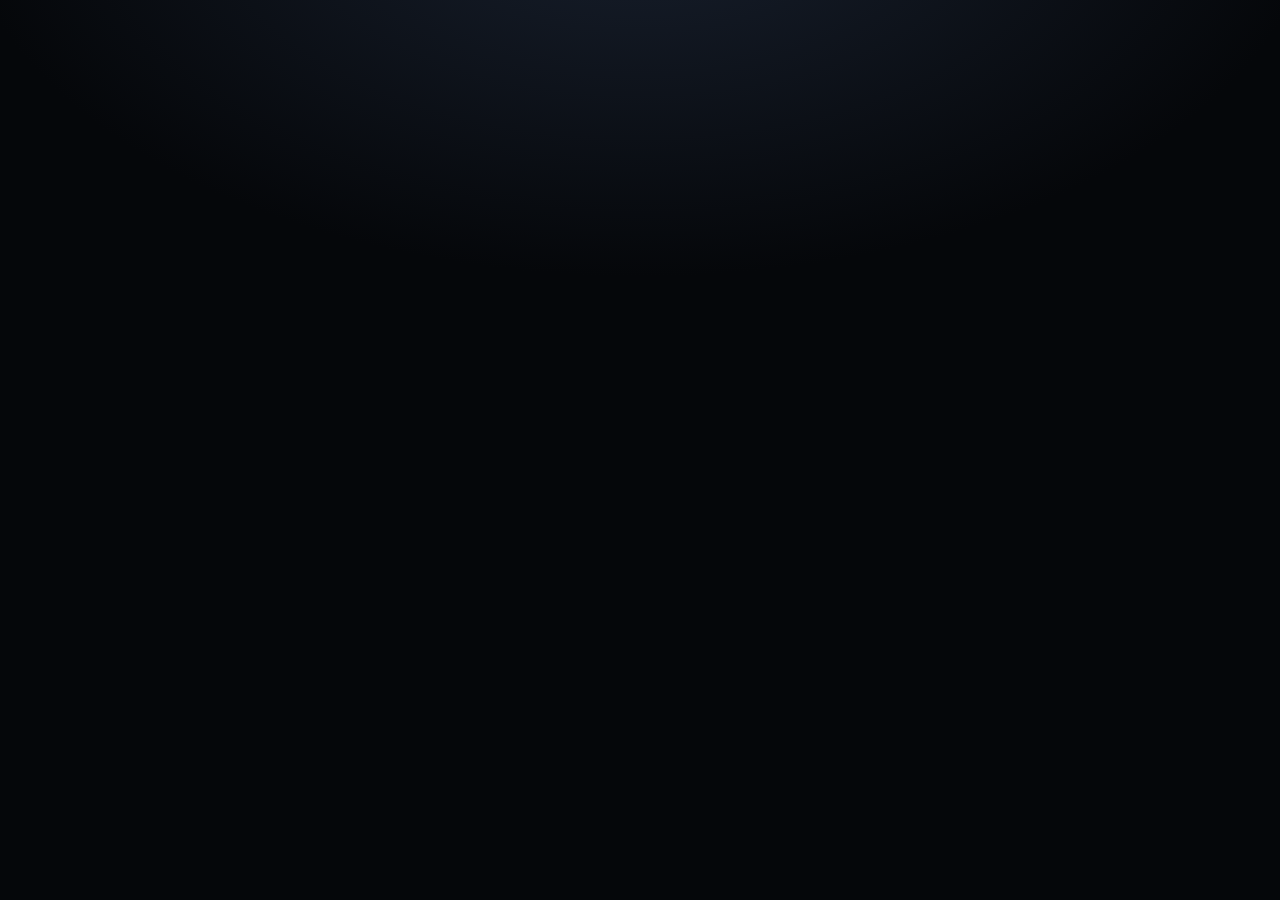
<file: index.html>
<!doctype html>
<html lang="en">
  <head>
    <meta charset="UTF-8" />
    <meta name="viewport" content="width=device-width, initial-scale=1" />
    <title>Searchmixed — Supertrend desk</title>
    <meta
      name="description"
      content="Live Supertrend signals for Deriv markets. Entry, stop, and targets update with the quote."
    />
    <meta name="theme-color" content="#0a0e13" />
    <meta name="mobile-web-app-capable" content="yes" />
    <meta name="apple-mobile-web-app-capable" content="yes" />
    <meta name="apple-mobile-web-app-title" content="Searchmixed" />
    <link rel="manifest" href="./manifest.webmanifest" />
    <link rel="icon" type="image/png" href="./icon-192.png" />
    <link rel="apple-touch-icon" href="./icon-192.png" />
    <link rel="preconnect" href="https://fonts.googleapis.com" />
    <link rel="preconnect" href="https://fonts.gstatic.com" crossorigin />
    <link
      href="https://fonts.googleapis.com/css2?family=Newsreader:opsz,wght@6..72,500;6..72,600&family=Outfit:wght@400;500;600&display=swap"
      rel="stylesheet"
    />

    <script type="importmap">
      {
        "imports": {
          "react": "https://esm.sh/react@19.2.0",
          "react/jsx-runtime": "https://esm.sh/react@19.2.0/jsx-runtime",
          "react-dom": "https://esm.sh/react-dom@19.2.0?external=react",
          "react-dom/client": "https://esm.sh/react-dom@19.2.0/client?external=react"
        }
      }
    </script>
    <script type="module" crossorigin src="./assets/index-BgIUGiCm.js"></script>
    <link rel="stylesheet" crossorigin href="./assets/index-Mq8Unk-9.css">
  </head>
  <body>
    <div id="root"></div>
  </body>
</html>
</file>
<file: assets/index-Mq8Unk-9.css>
/*! tailwindcss v4.3.3 | MIT License | https://tailwindcss.com */
@layer properties{@supports (((-webkit-hyphens:none)) and (not (margin-trim:inline))) or ((-moz-orient:inline) and (not (color:rgb(from red r g b)))){*,:before,:after,::backdrop{--tw-scale-x:1;--tw-scale-y:1;--tw-scale-z:1;--tw-rotate-x:initial;--tw-rotate-y:initial;--tw-rotate-z:initial;--tw-skew-x:initial;--tw-skew-y:initial;--tw-pan-x:initial;--tw-pan-y:initial;--tw-pinch-zoom:initial;--tw-space-y-reverse:0;--tw-space-x-reverse:0;--tw-divide-x-reverse:0;--tw-border-style:solid;--tw-divide-y-reverse:0;--tw-leading:initial;--tw-font-weight:initial;--tw-tracking:initial;--tw-ordinal:initial;--tw-slashed-zero:initial;--tw-numeric-figure:initial;--tw-numeric-spacing:initial;--tw-numeric-fraction:initial;--tw-shadow:0 0 #0000;--tw-shadow-color:initial;--tw-shadow-alpha:100%;--tw-inset-shadow:0 0 #0000;--tw-inset-shadow-color:initial;--tw-inset-shadow-alpha:100%;--tw-ring-color:initial;--tw-ring-shadow:0 0 #0000;--tw-inset-ring-color:initial;--tw-inset-ring-shadow:0 0 #0000;--tw-ring-inset:initial;--tw-ring-offset-width:0px;--tw-ring-offset-color:#fff;--tw-ring-offset-shadow:0 0 #0000;--tw-blur:initial;--tw-brightness:initial;--tw-contrast:initial;--tw-grayscale:initial;--tw-hue-rotate:initial;--tw-invert:initial;--tw-opacity:initial;--tw-saturate:initial;--tw-sepia:initial;--tw-drop-shadow:initial;--tw-drop-shadow-color:initial;--tw-drop-shadow-alpha:100%;--tw-drop-shadow-size:initial;--tw-backdrop-blur:initial;--tw-backdrop-brightness:initial;--tw-backdrop-contrast:initial;--tw-backdrop-grayscale:initial;--tw-backdrop-hue-rotate:initial;--tw-backdrop-invert:initial;--tw-backdrop-opacity:initial;--tw-backdrop-saturate:initial;--tw-backdrop-sepia:initial;--tw-duration:initial;--tw-ease:initial;--tw-outline-style:solid}}}@layer theme{:root,:host{--font-sans:ui-sans-serif, system-ui, -apple-system, "Segoe UI", Roboto, Inter, Arial, sans-serif;--font-mono:ui-monospace, SFMono-Regular, Menlo, Monaco, Consolas, "Liberation Mono", "Courier New", monospace;--color-red-500:oklch(63.7% .237 25.331);--color-zinc-50:oklch(98.5% 0 none);--color-zinc-400:oklch(70.5% .015 286.067);--color-zinc-500:oklch(55.2% .016 285.938);--color-zinc-900:oklch(21% .006 285.885);--color-zinc-950:oklch(14.1% .005 285.823);--color-neutral-100:oklch(97% 0 none);--color-neutral-300:oklch(87% 0 none);--color-neutral-700:oklch(37.1% 0 none);--color-neutral-900:oklch(20.5% 0 none);--color-black:#000;--color-white:#fff;--spacing:.25rem;--container-xs:20rem;--container-sm:24rem;--container-md:28rem;--container-2xl:42rem;--container-3xl:48rem;--text-xs:.75rem;--text-xs--line-height:calc(1 / .75);--text-sm:.875rem;--text-sm--line-height:calc(1.25 / .875);--text-base:1rem;--text-base--line-height:calc(1.5 / 1);--text-lg:1.125rem;--text-lg--line-height:calc(1.75 / 1.125);--text-2xl:1.5rem;--text-2xl--line-height:calc(2 / 1.5);--text-3xl:1.875rem;--text-3xl--line-height:calc(2.25 / 1.875);--text-4xl:2.25rem;--text-4xl--line-height:calc(2.5 / 2.25);--font-weight-medium:500;--font-weight-semibold:600;--font-weight-extrabold:800;--font-weight-black:900;--tracking-tight:-.025em;--tracking-wide:.025em;--tracking-widest:.1em;--radius-sm:8px;--radius-md:12px;--radius-xl:24px;--radius-2xl:1rem;--ease-out:cubic-bezier(0, 0, .2, 1);--animate-pulse:pulse 2s cubic-bezier(.4, 0, .6, 1) infinite;--default-transition-duration:.15s;--default-transition-timing-function:cubic-bezier(.4, 0, .2, 1);--default-font-family:var(--font-sans);--default-mono-font-family:var(--font-mono);--font-display:ui-sans-serif, system-ui, -apple-system, "Segoe UI", Roboto, Inter, Arial, sans-serif;--color-canvas:#0a0e13;--color-panel:#121924;--color-panel-2:#18212e;--color-ink:#e9eff8;--color-mist:#7d8ca3;--color-faint:#5d6b80;--color-line:#1e2836;--color-paper:#e9eff8;--color-ink-btn:#0a0e13;--color-rise:#22d18b;--color-fall:#ff5b6a;--color-rise-soft:#14352c;--color-fall-soft:#3a1c22;--color-accent:#3b82f6}}@layer base{*,:after,:before,::backdrop{box-sizing:border-box;border:0 solid;margin:0;padding:0}::file-selector-button{box-sizing:border-box;border:0 solid;margin:0;padding:0}html,:host{-webkit-text-size-adjust:100%;tab-size:4;line-height:1.5;font-family:var(--default-font-family,-apple-system, BlinkMacSystemFont, "Segoe UI", Roboto, "Helvetica Neue", "Noto Sans", Arial, sans-serif, "Apple Color Emoji", "Segoe UI Emoji", "Segoe UI Symbol", "Noto Color Emoji");font-feature-settings:var(--default-font-feature-settings,normal);font-variation-settings:var(--default-font-variation-settings,normal);-webkit-tap-highlight-color:transparent}hr{height:0;color:inherit;border-top-width:1px}abbr:where([title]){-webkit-text-decoration:underline dotted;text-decoration:underline dotted}h1,h2,h3,h4,h5,h6{font-size:inherit;font-weight:inherit}a{color:inherit;-webkit-text-decoration:inherit;-webkit-text-decoration:inherit;-webkit-text-decoration:inherit;-webkit-text-decoration:inherit;text-decoration:inherit}b,strong{font-weight:bolder}code,kbd,samp,pre{font-family:var(--default-mono-font-family,ui-monospace, SFMono-Regular, Menlo, Monaco, Consolas, "Liberation Mono", "Courier New", monospace);font-feature-settings:var(--default-mono-font-feature-settings,normal);font-variation-settings:var(--default-mono-font-variation-settings,normal);font-size:1em}small{font-size:80%}sub,sup{vertical-align:baseline;font-size:75%;line-height:0;position:relative}sub{bottom:-.25em}sup{top:-.5em}table{text-indent:0;border-color:inherit;border-collapse:collapse}:-moz-focusring:where(:not(iframe)){outline:auto}progress{vertical-align:baseline}summary{display:list-item}ol,ul,menu{list-style:none}img,svg,video,canvas,audio,iframe,embed,object{vertical-align:middle;display:block}img,video{max-width:100%;height:auto}button,input,select,optgroup,textarea{font:inherit;font-feature-settings:inherit;font-variation-settings:inherit;letter-spacing:inherit;color:inherit;opacity:1;background-color:#0000;border-radius:0}::file-selector-button{font:inherit;font-feature-settings:inherit;font-variation-settings:inherit;letter-spacing:inherit;color:inherit;opacity:1;background-color:#0000;border-radius:0}:where(select:is([multiple],[size])) optgroup{font-weight:bolder}:where(select:is([multiple],[size])) optgroup option{padding-inline-start:20px}::file-selector-button{margin-inline-end:4px}::placeholder{opacity:1}@supports (not ((-webkit-appearance:-apple-pay-button))) or (contain-intrinsic-size:1px){::placeholder{color:currentColor}@supports (color:color-mix(in lab, red, red)){::placeholder{color:color-mix(in oklab, currentcolor 50%, transparent)}}}textarea{resize:vertical}::-webkit-search-decoration{-webkit-appearance:none}::-webkit-date-and-time-value{min-height:1lh;text-align:inherit}::-webkit-datetime-edit{display:inline-flex}::-webkit-datetime-edit-fields-wrapper{padding:0}::-webkit-datetime-edit{padding-block:0}::-webkit-datetime-edit-year-field{padding-block:0}::-webkit-datetime-edit-month-field{padding-block:0}::-webkit-datetime-edit-day-field{padding-block:0}::-webkit-datetime-edit-hour-field{padding-block:0}::-webkit-datetime-edit-minute-field{padding-block:0}::-webkit-datetime-edit-second-field{padding-block:0}::-webkit-datetime-edit-millisecond-field{padding-block:0}::-webkit-datetime-edit-meridiem-field{padding-block:0}::-webkit-calendar-picker-indicator{line-height:1}:-moz-ui-invalid{box-shadow:none}button,input:where([type=button],[type=reset],[type=submit]){appearance:button}::file-selector-button{appearance:button}::-webkit-inner-spin-button{height:auto}::-webkit-outer-spin-button{height:auto}[hidden]:where(:not([hidden=until-found])){display:none!important}html{--lightningcss-light: ;--lightningcss-dark:initial;color-scheme:dark;background:var(--color-canvas);-webkit-font-smoothing:antialiased;-moz-osx-font-smoothing:grayscale}body{min-height:100dvh;color:var(--color-ink);font-family:var(--font-sans);text-wrap:pretty;background:radial-gradient(1100px 620px at 50% -12%,#18202e,#05070a 62%);margin:0;overflow-x:clip}h1,h2,h3{text-wrap:balance}.brand-mark{flex:none;width:2.25rem;height:2.25rem}button:not(:disabled),[role=button]:not(:disabled){cursor:pointer}::selection{background:var(--color-paper);color:var(--color-ink-btn)}*{scrollbar-width:thin;scrollbar-color:var(--color-line) transparent}}@layer components;@layer utilities{.\@container{container-type:inline-size}.pointer-events-none{pointer-events:none}.collapse{visibility:collapse}.invisible{visibility:hidden}.visible{visibility:visible}.sr-only{clip-path:inset(50%);white-space:nowrap;border-width:0;width:1px;height:1px;margin:-1px;padding:0;position:absolute;overflow:hidden}.not-sr-only{clip-path:none;white-space:normal;width:auto;height:auto;margin:0;padding:0;position:static;overflow:visible}.absolute{position:absolute}.fixed{position:fixed}.relative{position:relative}.static{position:static}.sticky{position:sticky}.top-2{top:calc(var(--spacing) * 2)}.right-2{right:calc(var(--spacing) * 2)}.left-0{left:0}.isolate{isolation:isolate}.isolation-auto{isolation:auto}.z-20{z-index:20}.container{width:100%}@media (width>=40rem){.container{max-width:40rem}}@media (width>=48rem){.container{max-width:48rem}}@media (width>=64rem){.container{max-width:64rem}}@media (width>=80rem){.container{max-width:80rem}}@media (width>=96rem){.container{max-width:96rem}}.mx-auto{margin-inline:auto}.mt-1{margin-top:var(--spacing)}.mt-2{margin-top:calc(var(--spacing) * 2)}.mt-3{margin-top:calc(var(--spacing) * 3)}.mt-4{margin-top:calc(var(--spacing) * 4)}.mt-5{margin-top:calc(var(--spacing) * 5)}.mt-auto{margin-top:auto}.mb-3{margin-bottom:calc(var(--spacing) * 3)}.ml-auto{margin-left:auto}.block{display:block}.contents{display:contents}.flex{display:flex}.flow-root{display:flow-root}.grid{display:grid}.hidden{display:none}.inline{display:inline}.inline-block{display:inline-block}.inline-flex{display:inline-flex}.inline-grid{display:inline-grid}.inline-table{display:inline-table}.list-item{display:list-item}.table{display:table}.table-caption{display:table-caption}.table-cell{display:table-cell}.table-column{display:table-column}.table-column-group{display:table-column-group}.table-footer-group{display:table-footer-group}.table-header-group{display:table-header-group}.table-row{display:table-row}.table-row-group{display:table-row-group}.size-2{width:calc(var(--spacing) * 2);height:calc(var(--spacing) * 2)}.size-4{width:calc(var(--spacing) * 4);height:calc(var(--spacing) * 4)}.size-9{width:calc(var(--spacing) * 9);height:calc(var(--spacing) * 9)}.size-10{width:calc(var(--spacing) * 10);height:calc(var(--spacing) * 10)}.h-4{height:calc(var(--spacing) * 4)}.h-8{height:calc(var(--spacing) * 8)}.h-10{height:calc(var(--spacing) * 10)}.h-11{height:calc(var(--spacing) * 11)}.h-60{height:calc(var(--spacing) * 60)}.h-full{height:100%}.min-h-64{min-height:calc(var(--spacing) * 64)}.min-h-dvh{min-height:100dvh}.min-h-screen{min-height:100vh}.w-8{width:calc(var(--spacing) * 8)}.w-14{width:calc(var(--spacing) * 14)}.w-20{width:calc(var(--spacing) * 20)}.w-28{width:calc(var(--spacing) * 28)}.w-64{width:calc(var(--spacing) * 64)}.w-full{width:100%}.max-w-2xl{max-width:var(--container-2xl)}.max-w-3xl{max-width:var(--container-3xl)}.max-w-\[1440px\]{max-width:1440px}.max-w-md{max-width:var(--container-md)}.max-w-sm{max-width:var(--container-sm)}.min-w-0{min-width:0}.flex-1{flex:1}.shrink{flex-shrink:1}.shrink-0{flex-shrink:0}.grow{flex-grow:1}.border-collapse{border-collapse:collapse}.translate-none{translate:none}.scale-3d{scale:var(--tw-scale-x) var(--tw-scale-y) var(--tw-scale-z)}.transform{transform:var(--tw-rotate-x,) var(--tw-rotate-y,) var(--tw-rotate-z,) var(--tw-skew-x,) var(--tw-skew-y,)}.animate-pulse{animation:var(--animate-pulse)}.cursor-pointer{cursor:pointer}.touch-pan-y{--tw-pan-y:pan-y;touch-action:var(--tw-pan-x,) var(--tw-pan-y,) var(--tw-pinch-zoom,)}.touch-pinch-zoom{--tw-pinch-zoom:pinch-zoom;touch-action:var(--tw-pan-x,) var(--tw-pan-y,) var(--tw-pinch-zoom,)}.grid-cols-2{grid-template-columns:repeat(2,minmax(0,1fr))}.grid-cols-4{grid-template-columns:repeat(4,minmax(0,1fr))}.flex-col{flex-direction:column}.flex-wrap{flex-wrap:wrap}.place-items-center{place-items:center}.items-center{align-items:center}.items-end{align-items:flex-end}.items-start{align-items:flex-start}.justify-between{justify-content:space-between}.justify-center{justify-content:center}.justify-end{justify-content:flex-end}.gap-1{gap:var(--spacing)}.gap-1\.5{gap:calc(var(--spacing) * 1.5)}.gap-2{gap:calc(var(--spacing) * 2)}.gap-2\.5{gap:calc(var(--spacing) * 2.5)}.gap-3{gap:calc(var(--spacing) * 3)}.gap-4{gap:calc(var(--spacing) * 4)}.gap-8{gap:calc(var(--spacing) * 8)}:where(.space-y-reverse>:not(:last-child)){--tw-space-y-reverse:1}:where(.space-x-reverse>:not(:last-child)){--tw-space-x-reverse:1}:where(.divide-x>:not(:last-child)){--tw-divide-x-reverse:0;border-inline-style:var(--tw-border-style);border-inline-start-width:calc(1px * var(--tw-divide-x-reverse));border-inline-end-width:calc(1px * calc(1 - var(--tw-divide-x-reverse)))}:where(.divide-y>:not(:last-child)){--tw-divide-y-reverse:0;border-bottom-style:var(--tw-border-style);border-top-style:var(--tw-border-style);border-top-width:calc(1px * var(--tw-divide-y-reverse));border-bottom-width:calc(1px * calc(1 - var(--tw-divide-y-reverse)))}:where(.divide-y-reverse>:not(:last-child)){--tw-divide-y-reverse:1}.truncate{text-overflow:ellipsis;white-space:nowrap;overflow:hidden}.overflow-hidden{overflow:hidden}.overflow-x-auto{overflow-x:auto}.rounded-2xl{border-radius:var(--radius-2xl)}.rounded-full{border-radius:2147483647px}.rounded-md{border-radius:var(--radius-md)}.rounded-sm{border-radius:var(--radius-sm)}.rounded-xl{border-radius:var(--radius-xl)}.rounded-s{border-start-start-radius:.25rem;border-end-start-radius:.25rem}.rounded-ss{border-start-start-radius:.25rem}.rounded-e{border-start-end-radius:.25rem;border-end-end-radius:.25rem}.rounded-se{border-start-end-radius:.25rem}.rounded-ee{border-end-end-radius:.25rem}.rounded-es{border-end-start-radius:.25rem}.rounded-t{border-top-left-radius:.25rem;border-top-right-radius:.25rem}.rounded-l{border-top-left-radius:.25rem;border-bottom-left-radius:.25rem}.rounded-tl{border-top-left-radius:.25rem}.rounded-r{border-top-right-radius:.25rem;border-bottom-right-radius:.25rem}.rounded-tr{border-top-right-radius:.25rem}.rounded-b{border-bottom-right-radius:.25rem;border-bottom-left-radius:.25rem}.rounded-br{border-bottom-right-radius:.25rem}.rounded-bl{border-bottom-left-radius:.25rem}.border{border-style:var(--tw-border-style);border-width:1px}.border-x{border-inline-style:var(--tw-border-style);border-inline-width:1px}.border-y{border-block-style:var(--tw-border-style);border-block-width:1px}.border-s{border-inline-start-style:var(--tw-border-style);border-inline-start-width:1px}.border-e{border-inline-end-style:var(--tw-border-style);border-inline-end-width:1px}.border-bs{border-block-start-style:var(--tw-border-style);border-block-start-width:1px}.border-be{border-block-end-style:var(--tw-border-style);border-block-end-width:1px}.border-t{border-top-style:var(--tw-border-style);border-top-width:1px}.border-r{border-right-style:var(--tw-border-style);border-right-width:1px}.border-b{border-bottom-style:var(--tw-border-style);border-bottom-width:1px}.border-l{border-left-style:var(--tw-border-style);border-left-width:1px}.border-line{border-color:var(--color-line)}.border-neutral-300{border-color:var(--color-neutral-300)}.bg-\[\#0b1016\]{background-color:#0b1016}.bg-accent\/15{background-color:#3b82f626}@supports (color:color-mix(in lab, red, red)){.bg-accent\/15{background-color:color-mix(in oklab, var(--color-accent) 15%, transparent)}}.bg-black\/10{background-color:#0000001a}@supports (color:color-mix(in lab, red, red)){.bg-black\/10{background-color:color-mix(in oklab, var(--color-black) 10%, transparent)}}.bg-canvas{background-color:var(--color-canvas)}.bg-fall{background-color:var(--color-fall)}.bg-mist{background-color:var(--color-mist)}.bg-panel{background-color:var(--color-panel)}.bg-panel-2{background-color:var(--color-panel-2)}.bg-paper{background-color:var(--color-paper)}.bg-rise{background-color:var(--color-rise)}.bg-rise\/15{background-color:#22d18b26}@supports (color:color-mix(in lab, red, red)){.bg-rise\/15{background-color:color-mix(in oklab, var(--color-rise) 15%, transparent)}}.bg-transparent{background-color:#0000}.bg-white\/3{background-color:#ffffff08}@supports (color:color-mix(in lab, red, red)){.bg-white\/3{background-color:color-mix(in oklab, var(--color-white) 3%, transparent)}}.bg-white\/10{background-color:#ffffff1a}@supports (color:color-mix(in lab, red, red)){.bg-white\/10{background-color:color-mix(in oklab, var(--color-white) 10%, transparent)}}.bg-zinc-50{background-color:var(--color-zinc-50)}.bg-repeat{background-repeat:repeat}.mask-no-clip{-webkit-mask-clip:no-clip;mask-clip:no-clip}.mask-repeat{-webkit-mask-repeat:repeat;mask-repeat:repeat}.fill-current{fill:currentColor}.object-cover{object-fit:cover}.p-1{padding:var(--spacing)}.p-3{padding:calc(var(--spacing) * 3)}.p-4{padding:calc(var(--spacing) * 4)}.px-0{padding-inline:0}.px-1{padding-inline:var(--spacing)}.px-1\.5{padding-inline:calc(var(--spacing) * 1.5)}.px-2{padding-inline:calc(var(--spacing) * 2)}.px-2\.5{padding-inline:calc(var(--spacing) * 2.5)}.px-3{padding-inline:calc(var(--spacing) * 3)}.px-4{padding-inline:calc(var(--spacing) * 4)}.px-6{padding-inline:calc(var(--spacing) * 6)}.py-0\.5{padding-block:calc(var(--spacing) * .5)}.py-1{padding-block:var(--spacing)}.py-1\.5{padding-block:calc(var(--spacing) * 1.5)}.py-2{padding-block:calc(var(--spacing) * 2)}.py-3{padding-block:calc(var(--spacing) * 3)}.py-4{padding-block:calc(var(--spacing) * 4)}.py-6{padding-block:calc(var(--spacing) * 6)}.py-10{padding-block:calc(var(--spacing) * 10)}.pt-3{padding-top:calc(var(--spacing) * 3)}.pt-4{padding-top:calc(var(--spacing) * 4)}.pb-1{padding-bottom:var(--spacing)}.pb-3{padding-bottom:calc(var(--spacing) * 3)}.text-center{text-align:center}.text-left{text-align:left}.font-display{font-family:var(--font-display)}.text-2xl{font-size:var(--text-2xl);line-height:var(--tw-leading,var(--text-2xl--line-height))}.text-3xl{font-size:var(--text-3xl);line-height:var(--tw-leading,var(--text-3xl--line-height))}.text-base{font-size:var(--text-base);line-height:var(--tw-leading,var(--text-base--line-height))}.text-lg{font-size:var(--text-lg);line-height:var(--tw-leading,var(--text-lg--line-height))}.text-sm{font-size:var(--text-sm);line-height:var(--tw-leading,var(--text-sm--line-height))}.text-xs{font-size:var(--text-xs);line-height:var(--tw-leading,var(--text-xs--line-height))}.text-\[9px\]{font-size:9px}.text-\[10px\]{font-size:10px}.text-\[11px\]{font-size:11px}.text-\[12\.5px\]{font-size:12.5px}.text-\[13px\]{font-size:13px}.text-\[15px\]{font-size:15px}.leading-none{--tw-leading:1;line-height:1}.font-black{--tw-font-weight:var(--font-weight-black);font-weight:var(--font-weight-black)}.font-extrabold{--tw-font-weight:var(--font-weight-extrabold);font-weight:var(--font-weight-extrabold)}.font-medium{--tw-font-weight:var(--font-weight-medium);font-weight:var(--font-weight-medium)}.font-semibold{--tw-font-weight:var(--font-weight-semibold);font-weight:var(--font-weight-semibold)}.tracking-tight{--tw-tracking:var(--tracking-tight);letter-spacing:var(--tracking-tight)}.tracking-wide{--tw-tracking:var(--tracking-wide);letter-spacing:var(--tracking-wide)}.tracking-widest{--tw-tracking:var(--tracking-widest);letter-spacing:var(--tracking-widest)}.text-wrap{text-wrap:wrap}.break-words{overflow-wrap:break-word}.text-clip{text-overflow:clip}.text-ellipsis{text-overflow:ellipsis}.whitespace-nowrap{white-space:nowrap}.text-accent{color:var(--color-accent)}.text-faint{color:var(--color-faint)}.text-fall{color:var(--color-fall)}.text-ink{color:var(--color-ink)}.text-ink-btn{color:var(--color-ink-btn)}.text-mist{color:var(--color-mist)}.text-red-500{color:var(--color-red-500)}.text-rise{color:var(--color-rise)}.text-zinc-500{color:var(--color-zinc-500)}.text-zinc-900{color:var(--color-zinc-900)}.capitalize{text-transform:capitalize}.lowercase{text-transform:lowercase}.normal-case{text-transform:none}.uppercase{text-transform:uppercase}.italic{font-style:italic}.not-italic{font-style:normal}.diagonal-fractions{--tw-numeric-fraction:diagonal-fractions;font-variant-numeric:var(--tw-ordinal,) var(--tw-slashed-zero,) var(--tw-numeric-figure,) var(--tw-numeric-spacing,) var(--tw-numeric-fraction,)}.lining-nums{--tw-numeric-figure:lining-nums;font-variant-numeric:var(--tw-ordinal,) var(--tw-slashed-zero,) var(--tw-numeric-figure,) var(--tw-numeric-spacing,) var(--tw-numeric-fraction,)}.oldstyle-nums{--tw-numeric-figure:oldstyle-nums;font-variant-numeric:var(--tw-ordinal,) var(--tw-slashed-zero,) var(--tw-numeric-figure,) var(--tw-numeric-spacing,) var(--tw-numeric-fraction,)}.ordinal{--tw-ordinal:ordinal;font-variant-numeric:var(--tw-ordinal,) var(--tw-slashed-zero,) var(--tw-numeric-figure,) var(--tw-numeric-spacing,) var(--tw-numeric-fraction,)}.proportional-nums{--tw-numeric-spacing:proportional-nums;font-variant-numeric:var(--tw-ordinal,) var(--tw-slashed-zero,) var(--tw-numeric-figure,) var(--tw-numeric-spacing,) var(--tw-numeric-fraction,)}.slashed-zero{--tw-slashed-zero:slashed-zero;font-variant-numeric:var(--tw-ordinal,) var(--tw-slashed-zero,) var(--tw-numeric-figure,) var(--tw-numeric-spacing,) var(--tw-numeric-fraction,)}.stacked-fractions{--tw-numeric-fraction:stacked-fractions;font-variant-numeric:var(--tw-ordinal,) var(--tw-slashed-zero,) var(--tw-numeric-figure,) var(--tw-numeric-spacing,) var(--tw-numeric-fraction,)}.tabular-nums{--tw-numeric-spacing:tabular-nums;font-variant-numeric:var(--tw-ordinal,) var(--tw-slashed-zero,) var(--tw-numeric-figure,) var(--tw-numeric-spacing,) var(--tw-numeric-fraction,)}.normal-nums{font-variant-numeric:normal}.line-through{text-decoration-line:line-through}.no-underline{text-decoration-line:none}.overline{text-decoration-line:overline}.underline{text-decoration-line:underline}.underline-offset-4{text-underline-offset:4px}.antialiased{-webkit-font-smoothing:antialiased;-moz-osx-font-smoothing:grayscale}.subpixel-antialiased{-webkit-font-smoothing:auto;-moz-osx-font-smoothing:auto}.opacity-70{opacity:.7}.shadow{--tw-shadow:0 1px 3px 0 var(--tw-shadow-color,#0000001a), 0 1px 2px -1px var(--tw-shadow-color,#0000001a);box-shadow:var(--tw-inset-shadow), var(--tw-inset-ring-shadow), var(--tw-ring-offset-shadow), var(--tw-ring-shadow), var(--tw-shadow)}.inset-ring{--tw-inset-ring-shadow:inset 0 0 0 1px var(--tw-inset-ring-color,currentcolor);box-shadow:var(--tw-inset-shadow), var(--tw-inset-ring-shadow), var(--tw-ring-offset-shadow), var(--tw-ring-shadow), var(--tw-shadow)}.blur{--tw-blur:blur(8px);filter:var(--tw-blur,) var(--tw-brightness,) var(--tw-contrast,) var(--tw-grayscale,) var(--tw-hue-rotate,) var(--tw-invert,) var(--tw-saturate,) var(--tw-sepia,) var(--tw-drop-shadow,)}.drop-shadow{--tw-drop-shadow-size:drop-shadow(0 1px 2px var(--tw-drop-shadow-color,#0000001a)) drop-shadow(0 1px 1px var(--tw-drop-shadow-color,#0000000f));--tw-drop-shadow:drop-shadow(0 1px 2px #0000001a) drop-shadow(0 1px 1px #0000000f);filter:var(--tw-blur,) var(--tw-brightness,) var(--tw-contrast,) var(--tw-grayscale,) var(--tw-hue-rotate,) var(--tw-invert,) var(--tw-saturate,) var(--tw-sepia,) var(--tw-drop-shadow,)}.filter{filter:var(--tw-blur,) var(--tw-brightness,) var(--tw-contrast,) var(--tw-grayscale,) var(--tw-hue-rotate,) var(--tw-invert,) var(--tw-saturate,) var(--tw-sepia,) var(--tw-drop-shadow,)}.backdrop-blur{--tw-backdrop-blur:blur(8px);-webkit-backdrop-filter:var(--tw-backdrop-blur,) var(--tw-backdrop-brightness,) var(--tw-backdrop-contrast,) var(--tw-backdrop-grayscale,) var(--tw-backdrop-hue-rotate,) var(--tw-backdrop-invert,) var(--tw-backdrop-opacity,) var(--tw-backdrop-saturate,) var(--tw-backdrop-sepia,);backdrop-filter:var(--tw-backdrop-blur,) var(--tw-backdrop-brightness,) var(--tw-backdrop-contrast,) var(--tw-backdrop-grayscale,) var(--tw-backdrop-hue-rotate,) var(--tw-backdrop-invert,) var(--tw-backdrop-opacity,) var(--tw-backdrop-saturate,) var(--tw-backdrop-sepia,)}.backdrop-grayscale{--tw-backdrop-grayscale:grayscale(100%);-webkit-backdrop-filter:var(--tw-backdrop-blur,) var(--tw-backdrop-brightness,) var(--tw-backdrop-contrast,) var(--tw-backdrop-grayscale,) var(--tw-backdrop-hue-rotate,) var(--tw-backdrop-invert,) var(--tw-backdrop-opacity,) var(--tw-backdrop-saturate,) var(--tw-backdrop-sepia,);backdrop-filter:var(--tw-backdrop-blur,) var(--tw-backdrop-brightness,) var(--tw-backdrop-contrast,) var(--tw-backdrop-grayscale,) var(--tw-backdrop-hue-rotate,) var(--tw-backdrop-invert,) var(--tw-backdrop-opacity,) var(--tw-backdrop-saturate,) var(--tw-backdrop-sepia,)}.backdrop-invert{--tw-backdrop-invert:invert(100%);-webkit-backdrop-filter:var(--tw-backdrop-blur,) var(--tw-backdrop-brightness,) var(--tw-backdrop-contrast,) var(--tw-backdrop-grayscale,) var(--tw-backdrop-hue-rotate,) var(--tw-backdrop-invert,) var(--tw-backdrop-opacity,) var(--tw-backdrop-saturate,) var(--tw-backdrop-sepia,);backdrop-filter:var(--tw-backdrop-blur,) var(--tw-backdrop-brightness,) var(--tw-backdrop-contrast,) var(--tw-backdrop-grayscale,) var(--tw-backdrop-hue-rotate,) var(--tw-backdrop-invert,) var(--tw-backdrop-opacity,) var(--tw-backdrop-saturate,) var(--tw-backdrop-sepia,)}.backdrop-sepia{--tw-backdrop-sepia:sepia(100%);-webkit-backdrop-filter:var(--tw-backdrop-blur,) var(--tw-backdrop-brightness,) var(--tw-backdrop-contrast,) var(--tw-backdrop-grayscale,) var(--tw-backdrop-hue-rotate,) var(--tw-backdrop-invert,) var(--tw-backdrop-opacity,) var(--tw-backdrop-saturate,) var(--tw-backdrop-sepia,);backdrop-filter:var(--tw-backdrop-blur,) var(--tw-backdrop-brightness,) var(--tw-backdrop-contrast,) var(--tw-backdrop-grayscale,) var(--tw-backdrop-hue-rotate,) var(--tw-backdrop-invert,) var(--tw-backdrop-opacity,) var(--tw-backdrop-saturate,) var(--tw-backdrop-sepia,)}.backdrop-filter{-webkit-backdrop-filter:var(--tw-backdrop-blur,) var(--tw-backdrop-brightness,) var(--tw-backdrop-contrast,) var(--tw-backdrop-grayscale,) var(--tw-backdrop-hue-rotate,) var(--tw-backdrop-invert,) var(--tw-backdrop-opacity,) var(--tw-backdrop-saturate,) var(--tw-backdrop-sepia,);backdrop-filter:var(--tw-backdrop-blur,) var(--tw-backdrop-brightness,) var(--tw-backdrop-contrast,) var(--tw-backdrop-grayscale,) var(--tw-backdrop-hue-rotate,) var(--tw-backdrop-invert,) var(--tw-backdrop-opacity,) var(--tw-backdrop-saturate,) var(--tw-backdrop-sepia,)}.transition-\[scale\,background-color\,color\,opacity\]{transition-property:scale,background-color,color,opacity;transition-timing-function:var(--tw-ease,var(--default-transition-timing-function));transition-duration:var(--tw-duration,var(--default-transition-duration))}.duration-150{--tw-duration:.15s;transition-duration:.15s}.ease-out{--tw-ease:var(--ease-out);transition-timing-function:var(--ease-out)}.outline-none{--tw-outline-style:none;outline-style:none}:where(.divide-x-reverse>:not(:last-child)){--tw-divide-x-reverse:1}.ring-inset{--tw-ring-inset:inset}.placeholder\:text-faint::placeholder{color:var(--color-faint)}@media (hover:hover){.hover\:bg-ink:hover{background-color:var(--color-ink)}.hover\:bg-neutral-100:hover{background-color:var(--color-neutral-100)}.hover\:bg-panel-2:hover{background-color:var(--color-panel-2)}.hover\:text-ink:hover{color:var(--color-ink)}.hover\:text-paper:hover{color:var(--color-paper)}.hover\:underline:hover{text-decoration-line:underline}}.focus-visible\:outline:focus-visible{outline-style:var(--tw-outline-style);outline-width:1px}.focus-visible\:outline-2:focus-visible{outline-style:var(--tw-outline-style);outline-width:2px}.focus-visible\:outline-offset-2:focus-visible{outline-offset:2px}.focus-visible\:outline-paper:focus-visible{outline-color:var(--color-paper)}.active\:not-disabled\:scale-\[0\.96\]:active:not(:disabled){scale:.96}.disabled\:pointer-events-none:disabled{pointer-events:none}.disabled\:cursor-wait:disabled{cursor:wait}.disabled\:no-underline:disabled{text-decoration-line:none}.disabled\:opacity-40:disabled{opacity:.4}@media (width>=40rem){.sm\:w-auto{width:auto}.sm\:grid-cols-2{grid-template-columns:repeat(2,minmax(0,1fr))}}@media (width>=64rem){.lg\:static{position:static}.lg\:sticky{position:sticky}.lg\:top-4{top:calc(var(--spacing) * 4)}.lg\:block{display:block}.lg\:hidden{display:none}.lg\:max-h-\[calc\(100dvh-220px\)\]{max-height:calc(100dvh - 220px)}.lg\:max-w-xs{max-width:var(--container-xs)}.lg\:grid-cols-3{grid-template-columns:repeat(3,minmax(0,1fr))}.lg\:grid-cols-\[minmax\(280px\,420px\)_minmax\(0\,1fr\)\]{grid-template-columns:minmax(280px,420px) minmax(0,1fr)}.lg\:flex-row{flex-direction:row}.lg\:items-center{align-items:center}.lg\:overflow-auto{overflow:auto}.lg\:px-6{padding-inline:calc(var(--spacing) * 6)}.lg\:pr-1{padding-right:var(--spacing)}}@media (width>=80rem){.xl\:grid-cols-3{grid-template-columns:repeat(3,minmax(0,1fr))}}@media (prefers-color-scheme:dark){.dark\:border-neutral-700{border-color:var(--color-neutral-700)}.dark\:bg-white\/20{background-color:#fff3}@supports (color:color-mix(in lab, red, red)){.dark\:bg-white\/20{background-color:color-mix(in oklab, var(--color-white) 20%, transparent)}}.dark\:bg-zinc-950{background-color:var(--color-zinc-950)}.dark\:text-zinc-50{color:var(--color-zinc-50)}.dark\:text-zinc-400{color:var(--color-zinc-400)}@media (hover:hover){.dark\:hover\:bg-neutral-900:hover{background-color:var(--color-neutral-900)}}}}@media (prefers-reduced-motion:reduce){*,:before,:after{scroll-behavior:auto!important;transition-duration:.01ms!important;animation-duration:.01ms!important;animation-iteration-count:1!important}}.term{--text:var(--color-ink);--muted:var(--color-mist);--border:var(--color-line);--card:var(--color-panel);--card2:var(--color-panel-2);--buy:var(--color-rise);--sell:var(--color-fall);--accent:var(--color-accent)}.tf-chip{border:1px solid var(--border);height:40px;color:var(--muted);cursor:pointer;background:#ffffff08;border-radius:12px;flex:none;padding:0 16px;font-size:12.5px;font-weight:800}.tf-chip.on{background:var(--text);color:#0a0e13;border-color:#0000}.seg{height:38px;color:var(--muted);cursor:pointer;background:0 0;border:0;border-radius:11px;flex:1;font-size:12px;font-weight:800}.seg.on{background:var(--card2);color:var(--text);box-shadow:inset 0 0 0 1px #ffffff0f}.sig-card{text-align:left;border:1px solid var(--border);width:100%;color:var(--text);cursor:pointer;background:linear-gradient(#141c28,#101721);border-radius:19px;padding:14px 15px;display:block}.sig-card:active{transform:scale(.985)}.sig-card[data-side=buy]{border-left:3px solid var(--buy);box-shadow:inset 14px 0 30px -26px var(--buy)}.sig-card[data-side=sell]{border-left:3px solid var(--sell);box-shadow:inset 14px 0 30px -26px var(--sell)}.side-pill{letter-spacing:1px;border-radius:999px;padding:5px 11px;font-size:10px;font-weight:900}.sig-card[data-side=buy] .side-pill{color:var(--buy);background:#22d18b26}.sig-card[data-side=sell] .side-pill{color:var(--sell);background:#ff5b6a26}.rr-bar{background:#8096b42e;border-radius:99px;height:5px;margin-top:13px;display:flex;overflow:hidden}.rr-bar i{height:100%;display:block}.rr-bar .risk{background:var(--sell)}.rr-bar .rew{background:var(--buy)}.menu-btn{border:1px solid var(--border);background:var(--card);height:40px;color:var(--text);cursor:pointer;border-radius:13px;padding:0 14px;font-size:13px;font-weight:800}.menu-btn.primary{color:#fff;background:linear-gradient(#4b8dfb,#2f6fe0);border-color:#0000}.live-dot{background:var(--buy);width:6px;height:6px;box-shadow:0 0 8px var(--buy);border-radius:50%}.chart-screen{background:#0a0e13}@media (width<=1023px){.chart-screen.is-open{z-index:40;padding-top:env(safe-area-inset-top);padding-bottom:env(safe-area-inset-bottom);flex-direction:column;display:flex;position:fixed;inset:0;overflow:auto}}@property --tw-scale-x{syntax:"*";inherits:false;initial-value:1}@property --tw-scale-y{syntax:"*";inherits:false;initial-value:1}@property --tw-scale-z{syntax:"*";inherits:false;initial-value:1}@property --tw-rotate-x{syntax:"*";inherits:false}@property --tw-rotate-y{syntax:"*";inherits:false}@property --tw-rotate-z{syntax:"*";inherits:false}@property --tw-skew-x{syntax:"*";inherits:false}@property --tw-skew-y{syntax:"*";inherits:false}@property --tw-pan-x{syntax:"*";inherits:false}@property --tw-pan-y{syntax:"*";inherits:false}@property --tw-pinch-zoom{syntax:"*";inherits:false}@property --tw-space-y-reverse{syntax:"*";inherits:false;initial-value:0}@property --tw-space-x-reverse{syntax:"*";inherits:false;initial-value:0}@property --tw-divide-x-reverse{syntax:"*";inherits:false;initial-value:0}@property --tw-border-style{syntax:"*";inherits:false;initial-value:solid}@property --tw-divide-y-reverse{syntax:"*";inherits:false;initial-value:0}@property --tw-leading{syntax:"*";inherits:false}@property --tw-font-weight{syntax:"*";inherits:false}@property --tw-tracking{syntax:"*";inherits:false}@property --tw-ordinal{syntax:"*";inherits:false}@property --tw-slashed-zero{syntax:"*";inherits:false}@property --tw-numeric-figure{syntax:"*";inherits:false}@property --tw-numeric-spacing{syntax:"*";inherits:false}@property --tw-numeric-fraction{syntax:"*";inherits:false}@property --tw-shadow{syntax:"*";inherits:false;initial-value:0 0 #0000}@property --tw-shadow-color{syntax:"*";inherits:false}@property --tw-shadow-alpha{syntax:"<percentage>";inherits:false;initial-value:100%}@property --tw-inset-shadow{syntax:"*";inherits:false;initial-value:0 0 #0000}@property --tw-inset-shadow-color{syntax:"*";inherits:false}@property --tw-inset-shadow-alpha{syntax:"<percentage>";inherits:false;initial-value:100%}@property --tw-ring-color{syntax:"*";inherits:false}@property --tw-ring-shadow{syntax:"*";inherits:false;initial-value:0 0 #0000}@property --tw-inset-ring-color{syntax:"*";inherits:false}@property --tw-inset-ring-shadow{syntax:"*";inherits:false;initial-value:0 0 #0000}@property --tw-ring-inset{syntax:"*";inherits:false}@property --tw-ring-offset-width{syntax:"<length>";inherits:false;initial-value:0}@property --tw-ring-offset-color{syntax:"*";inherits:false;initial-value:#fff}@property --tw-ring-offset-shadow{syntax:"*";inherits:false;initial-value:0 0 #0000}@property --tw-blur{syntax:"*";inherits:false}@property --tw-brightness{syntax:"*";inherits:false}@property --tw-contrast{syntax:"*";inherits:false}@property --tw-grayscale{syntax:"*";inherits:false}@property --tw-hue-rotate{syntax:"*";inherits:false}@property --tw-invert{syntax:"*";inherits:false}@property --tw-opacity{syntax:"*";inherits:false}@property --tw-saturate{syntax:"*";inherits:false}@property --tw-sepia{syntax:"*";inherits:false}@property --tw-drop-shadow{syntax:"*";inherits:false}@property --tw-drop-shadow-color{syntax:"*";inherits:false}@property --tw-drop-shadow-alpha{syntax:"<percentage>";inherits:false;initial-value:100%}@property --tw-drop-shadow-size{syntax:"*";inherits:false}@property --tw-backdrop-blur{syntax:"*";inherits:false}@property --tw-backdrop-brightness{syntax:"*";inherits:false}@property --tw-backdrop-contrast{syntax:"*";inherits:false}@property --tw-backdrop-grayscale{syntax:"*";inherits:false}@property --tw-backdrop-hue-rotate{syntax:"*";inherits:false}@property --tw-backdrop-invert{syntax:"*";inherits:false}@property --tw-backdrop-opacity{syntax:"*";inherits:false}@property --tw-backdrop-saturate{syntax:"*";inherits:false}@property --tw-backdrop-sepia{syntax:"*";inherits:false}@property --tw-duration{syntax:"*";inherits:false}@property --tw-ease{syntax:"*";inherits:false}@property --tw-outline-style{syntax:"*";inherits:false;initial-value:solid}@keyframes pulse{50%{opacity:.5}}
</file>
